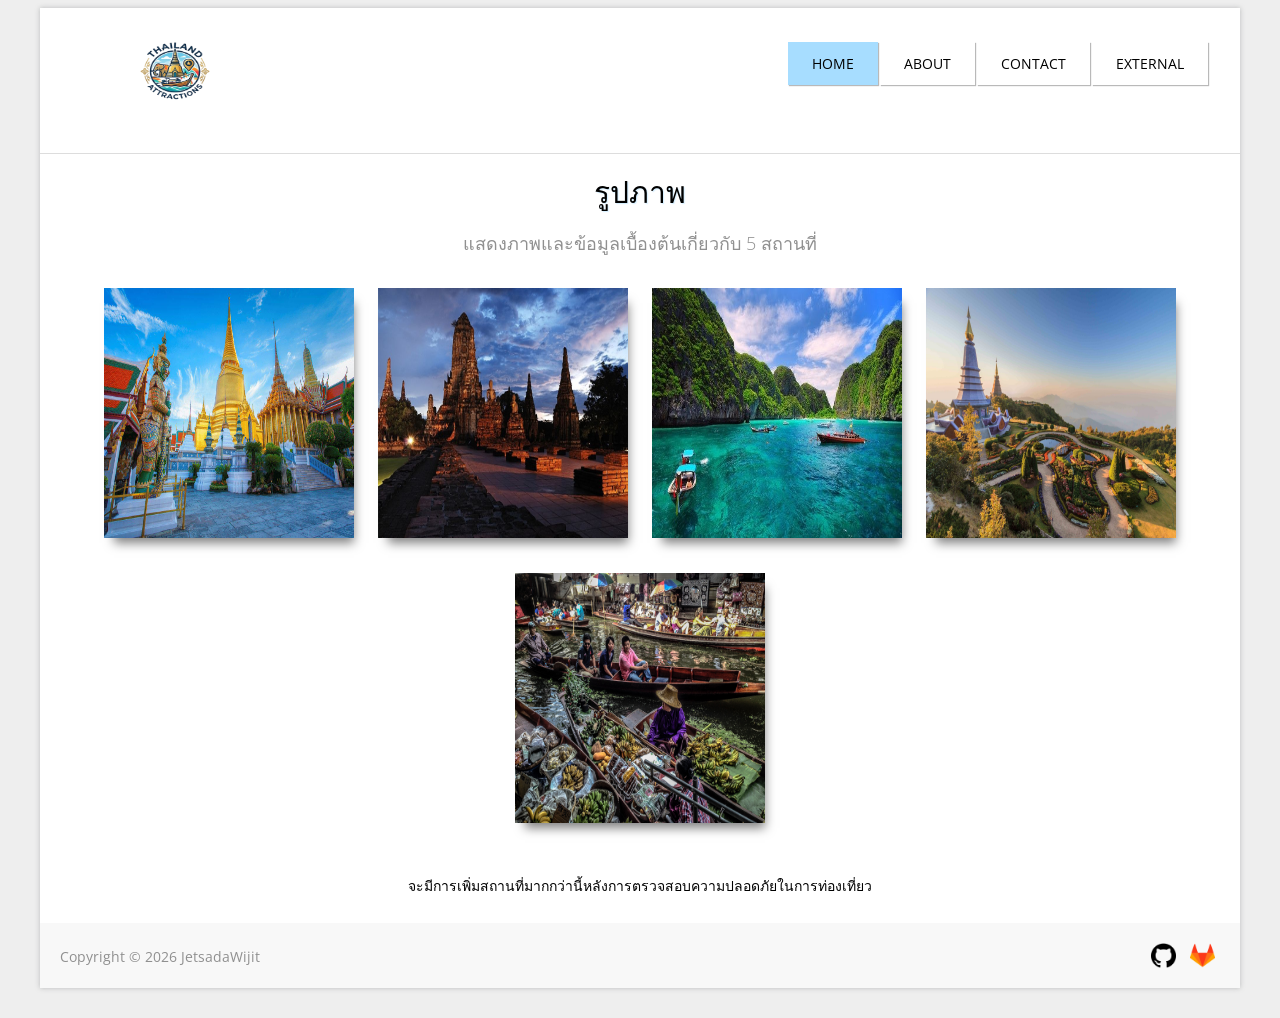
<file: index.html>
<!DOCTYPE html>
<!-- templatemo 413 flip turn -->
<!-- 
Flip Turn Template 
http://www.templatemo.com/tm-413-flip-turn
-->
<head>
    <title>Thailand Attractions</title>
    <meta name="keywords" content="" />
    <meta name="description" content="" />
    <meta charset="UTF-8">
    <meta name="viewport" content="width=device-width, initial-scale=1.0">
    <link href='http://fonts.googleapis.com/css?family=Open+Sans:400,300,700' rel='stylesheet' type='text/css'>
    <link href="css/font-awesome.min.css" rel="stylesheet" type="text/css">
    <link href="css/magnific-popup.css" rel="stylesheet"> 
    <link href="css/templatemo_style.css" rel="stylesheet" type="text/css">
    <!-- ICON -->
    <link rel="shortcut icon" href="images/logo.png" type="image/x-icon">
</head>
<body>
    <div class="main-container">
        <nav class="main-nav">
            <div id="logo" class="left"><a href="#"><img width="200" height="90" src="images/logo.png" alt="Image Not Found"></a></div>
            <ul class="nav right center-text">
                <li class="btn active">Home</li>
                <li class="btn"><a href="about.html">About</a></li>    
                <li class="btn"><a href="contact.html">Contact</a></li>
                <li class="btn"><a rel="nofollow" href="https://github.com/JetsadaWijit-UNI-BU/cs319-hw3" target="_parent">External</a></li>
            </ul>
        </nav>
        <div class="content-container">
            <header>
                <h1 class="center-text">รูปภาพ</h1>
                <h2 class="center-text">แสดงภาพและข้อมูลเบื้องต้นเกี่ยวกับ 5 สถานที่</h2>
            </header>
            <div id="portfolio-content" class="center-text">
                <div class="portfolio-page" id="page-1">
                    <div class="portfolio-group">
                        <a class="portfolio-item" href="images/watphrakaew-large.jpg">
                            <img src="images/watphrakaew-small.jpg" alt="วัดพระแก้ว">
                            <div class="detail">
                                <h3>วัดพระแก้ว (Wat Phra Kaew)</h3>
                                <p>วัดคู่บ้านคู่เมืองของไทยที่เป็นที่ประดิษฐานพระแก้วมรกต โดดเด่นด้วยสถาปัตยกรรมไทยที่งดงามตระการตาและวิจิตรบรรจงที่สุดแห่งหนึ่งในกรุงเทพมหานคร</p>
                                <span class="btn">View</span>
                            </div>
                        </a>                
                    </div>
				<div class="portfolio-group">
					<a class="portfolio-item" href="images/ayutthaya-large.jpg">
						<img src="images/ayutthaya-small.jpg" alt="อุทยานประวัติศาสตร์อยุธยา">
						<div class="detail">
							<h3>อุทยานประวัติศาสตร์อยุธยา</h3>
							<p>อดีตราชธานีของไทยที่เต็มไปด้วยร่องรอยทางประวัติศาสตร์ ซากปรักหักพังของวัดและพระราชวังโบราณที่ได้รับการขึ้นทะเบียนเป็นมรดกโลกโดยยูเนสโก</p>
							<span class="btn">View</span>
						</div>
					</a>                
				</div>
				<div class="portfolio-group">
					<a class="portfolio-item" href="images/phiphi-large.jpg">
						<img src="images/phiphi-small.jpg" alt="เกาะพีพี">
						<div class="detail">
							<h3>หมู่เกาะพีพี (Phi Phi Islands)</h3>
							<p>สวรรค์แห่งทะเลอันดามันในจังหวัดกระบี่ โด่งดังระดับโลกด้วยน้ำทะเลสีเขียวมรกตใสแจ๋ว หาดทรายขาวละเอียด และหน้าผาหินปูนที่ตั้งตระหง่าน</p>
							<span class="btn">View</span>
						</div>
					</a>                
				</div>
				<div class="portfolio-group">
					<a class="portfolio-item" href="images/doiinthanon-large.jpg">
						<img src="images/doiinthanon-small.jpg" alt="ดอยอินทนนท์">
						<div class="detail">
							<h3>ดอยอินทนนท์ (Doi Inthanon)</h3>
							<p>ยอดเขาที่สูงที่สุดในประเทศไทย สัมผัสอากาศหนาวเย็นได้ตลอดทั้งปี พร้อมชมทะเลหมอกยามเช้าและเส้นทางศึกษาธรรมชาติที่อุดมสมบูรณ์</p>
							<span class="btn">View</span>
						</div>
					</a>                
				</div>
                    <div class="portfolio-group">
                        <a class="portfolio-item" href="images/damnoensaduak-large.jpg">
                            <img src="images/damnoensaduak-small.jpg" alt="ตลาดน้ำดำเนินสะดวก">
                            <div class="detail">
                                <h3>ตลาดน้ำดำเนินสะดวก</h3>
                                <p>ตลาดน้ำที่โด่งดังที่สุดในไทย สัมผัสวิถีชีวิตริมน้ำแบบดั้งเดิมและเพลิดเพลินกับการเลือกซื้ออาหาร ผลไม้ และสินค้าพื้นเมืองจากเรือพายของพ่อค้าแม่ค้า</p>
                                <span class="btn">View</span>
                            </div>
                        </a>                
                    </div>
                </div>
            </div>
        </div>  <!-- /.content-container -->    
        <div class="content-container">
            <article class="center-text">
                <p>จะมีการเพิ่มสถานที่มากกว่านี้หลังการตรวจสอบความปลอดภัยในการท่องเที่ยว</p>
            </article>
        </div>
        <footer>
            <p>Copyright &copy; 2026 JetsadaWijit <!-- Credit: www.templatemo.com --></p>
            <div class="social right">
                <!-- นำ target="_blank" ออกจากแท็ก img -->
                <a href="https://github.com/JetsadaWijit" target="_blank"><i><img width="25" height="25" src="images/github.png" alt="GitHub"></i></a>
                <a href="https://gitlab.com/JetsadaWijit" target="_blank"><i><img width="25" height="25" src="images/gitlab.png" alt="GitLab"></i></a>
            </div>
        </footer>
    </div>
    
    <script type="text/javascript" src="js/jquery-1.11.1.min.js"></script>
    <script type="text/javascript" src="js/jquery.easing.1.3.js"></script>
    <script type="text/javascript" src="js/modernizr.2.5.3.min.js"></script>
    <script type="text/javascript" src="js/jquery.magnific-popup.min.js"></script>
</body>
</html>
</file>
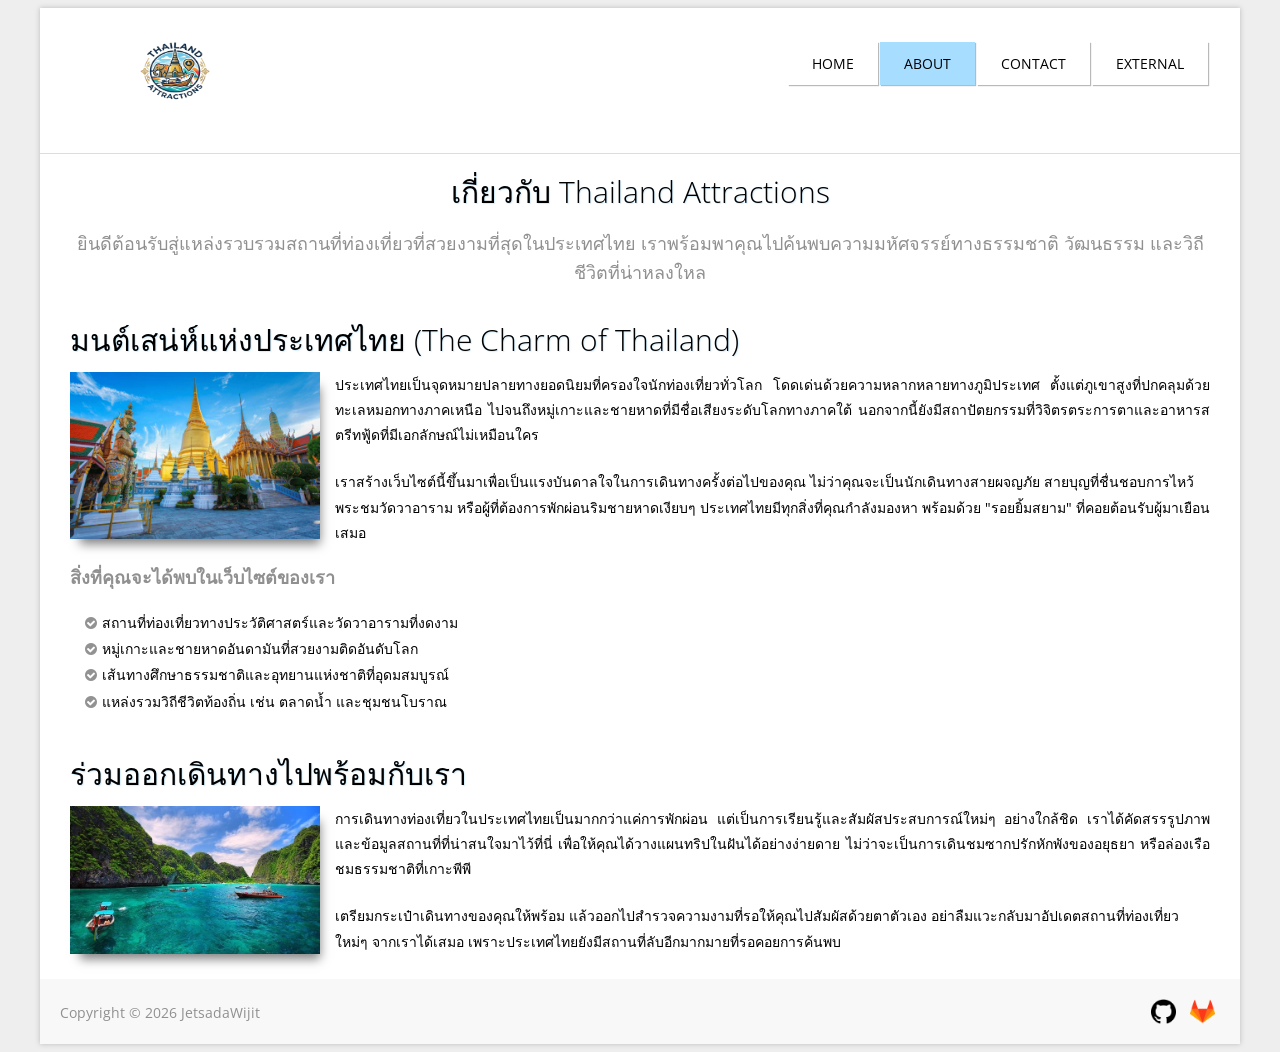
<file: about.html>
<!DOCTYPE html>
<!-- templatemo 413 flip turn -->
<!-- 
Flip Turn Template 
http://www.templatemo.com/tm-413-flip-turn
-->
<head>
    <title>Thailand Attractions - About</title>
    <meta name="keywords" content="" />
    <meta name="description" content="" />
    <meta charset="UTF-8">
    <meta name="viewport" content="width=device-width, initial-scale=1.0">
    <link href='http://fonts.googleapis.com/css?family=Open+Sans:400,300,700' rel='stylesheet' type='text/css'>
    <link href="css/font-awesome.min.css" rel="stylesheet" type="text/css">
    <link rel="stylesheet" type="text/css" href="css/templatemo_style.css">
    <!-- ICON -->
     <link rel="shortcut icon" href="images/logo.png" type="image/x-icon">
</head>
<body>
    <div class="main-container">
        <nav class="main-nav">
            <div id="logo" class="left"><a href="#"><img width="200" height="90px" src="images/logo.png" alt="Image Not Found"></a></div>
            <ul class="nav right center-text">
                <li class="btn"><a href="index.html">Home</a></li>
                <li class="btn active">About</li>            
                <li class="btn"><a href="contact.html">Contact</a></li>
                <li class="btn"><a rel="nofollow" href="https://github.com/JetsadaWijit-UNI-BU/cs319-hw3" target="_parent">External</a></li>
            </ul>
        </nav>
        <div class="content-container">
            <header>
                <h1 class="center-text">เกี่ยวกับ Thailand Attractions</h1>
                <h2 class="center-text">ยินดีต้อนรับสู่แหล่งรวบรวมสถานที่ท่องเที่ยวที่สวยงามที่สุดในประเทศไทย เราพร้อมพาคุณไปค้นพบความมหัศจรรย์ทางธรรมชาติ วัฒนธรรม และวิถีชีวิตที่น่าหลงใหล</h2>
            </header>
            <div class="templatemo-detail content">
                
                <div class="about-detail">
                    <h1>มนต์เสน่ห์แห่งประเทศไทย (The Charm of Thailand)</h1> 
                    <img src="images/watphrakaew-small.jpg" alt="วัดพระแก้ว" class="left shadow">
                    <p class="justify">ประเทศไทยเป็นจุดหมายปลายทางยอดนิยมที่ครองใจนักท่องเที่ยวทั่วโลก โดดเด่นด้วยความหลากหลายทางภูมิประเทศ ตั้งแต่ภูเขาสูงที่ปกคลุมด้วยทะเลหมอกทางภาคเหนือ ไปจนถึงหมู่เกาะและชายหาดที่มีชื่อเสียงระดับโลกทางภาคใต้ นอกจากนี้ยังมีสถาปัตยกรรมที่วิจิตรตระการตาและอาหารสตรีทฟู้ดที่มีเอกลักษณ์ไม่เหมือนใคร</p>
                    <br><p>เราสร้างเว็บไซต์นี้ขึ้นมาเพื่อเป็นแรงบันดาลใจในการเดินทางครั้งต่อไปของคุณ ไม่ว่าคุณจะเป็นนักเดินทางสายผจญภัย สายบุญที่ชื่นชอบการไหว้พระชมวัดวาอาราม หรือผู้ที่ต้องการพักผ่อนริมชายหาดเงียบๆ ประเทศไทยมีทุกสิ่งที่คุณกำลังมองหา พร้อมด้วย "รอยยิ้มสยาม" ที่คอยต้อนรับผู้มาเยือนเสมอ</p>
                    <h3 class="subtitle">สิ่งที่คุณจะได้พบในเว็บไซต์ของเรา</h3>
                    <ul class="checkmark pad-left">
                        <li>สถานที่ท่องเที่ยวทางประวัติศาสตร์และวัดวาอารามที่งดงาม</li>
                        <li>หมู่เกาะและชายหาดอันดามันที่สวยงามติดอันดับโลก</li>
                        <li>เส้นทางศึกษาธรรมชาติและอุทยานแห่งชาติที่อุดมสมบูรณ์</li>
                        <li>แหล่งรวมวิถีชีวิตท้องถิ่น เช่น ตลาดน้ำ และชุมชนโบราณ</li>
                    </ul>
                    
                    <br>
                    
                    <h1>ร่วมออกเดินทางไปพร้อมกับเรา</h1>  
                    <img src="images/phiphi-small.jpg" alt="เกาะพีพี" class="left shadow">
                    <p class="justify">การเดินทางท่องเที่ยวในประเทศไทยเป็นมากกว่าแค่การพักผ่อน แต่เป็นการเรียนรู้และสัมผัสประสบการณ์ใหม่ๆ อย่างใกล้ชิด เราได้คัดสรรรูปภาพและข้อมูลสถานที่ที่น่าสนใจมาไว้ที่นี่ เพื่อให้คุณได้วางแผนทริปในฝันได้อย่างง่ายดาย ไม่ว่าจะเป็นการเดินชมซากปรักหักพังของอยุธยา หรือล่องเรือชมธรรมชาติที่เกาะพีพี</p>
                    <br><p>เตรียมกระเป๋าเดินทางของคุณให้พร้อม แล้วออกไปสำรวจความงามที่รอให้คุณไปสัมผัสด้วยตาตัวเอง อย่าลืมแวะกลับมาอัปเดตสถานที่ท่องเที่ยวใหม่ๆ จากเราได้เสมอ เพราะประเทศไทยยังมีสถานที่ลับอีกมากมายที่รอคอยการค้นพบ</p>
                </div>  
                
            </div>
        </div> <!-- /.content-container -->     
        <footer>
            <p>Copyright &copy; 2026 JetsadaWijit <!-- Credit: www.templatemo.com --></p>
            <div class="social right">
                <a href="https://github.com/JetsadaWijit" target="_blank"><i><img width="25px" height="25px" src="images/github.png" alt=""></i></a>
                <a href="https://gitlab.com/JetsadaWijit" target="_blank"><i><img width="25px" height="25px" src="images/gitlab.png" alt=""></i></a>
            </div>
        </footer>
    </div>  
</body>
</html>
</file>
<file: css/templatemo_style.css>
/*

Flip Turn Template 

http://www.templatemo.com/tm-413-flip-turn

	1. CSS resets
	2. Universal styles
	3. Portfolio styles
	4. CSS3 flip
	5. Timeline styles
	6. Contact styles
	7. Media queries
*/


/* 1. CSS resets 
--------------------------------------*/
p {	margin: 0; }
ul { padding: 0; }
li { list-style: none; }
a { text-decoration: none; }

/*  2. Universal styles
--------------------------------------*/

* {	font-family: 'Open Sans', sans-serif; }
body { background-color: #eee; }

h1 {
	font-size: 30px;
	line-height: 1.5;
	text-shadow: 1px 1px 1px rgba(167, 221, 255, 0.5);
	margin: 0 0 10px 0;
}

h2 { color: #909090; }

h1, h2, h3 { font-weight: 300; }

h2, h3, footer i { font-size: 18px; }

p, form, ul { font-size: 14px; }

.subtitle { font-weight: bold; color: #909090; }

.portfolio-group .detail p { font-size: 12px; }

footer p, address {	font-size: 14px; }

#templatemo_timeline .time_line_paragraph h1 { font-size: 24px; }

#logo a {	
	color: #909090; 
	margin-left: 15px;
	margin-right: 15px;
}
#logo, #templatemo_timeline i {	font-size: 50px; }

.main-container { 
	max-width: 1200px;
	margin: 0 auto;	
	background: white;
	box-shadow: 0 0 5px rgba(107, 110, 112, 0.4); 
}

.content-container {
	box-sizing: border-box;
	max-width: 1170px;
	width: 100%;
	margin: 0 auto;
	padding: 15px;
}
.content { padding-top: 15px; }

.main-nav { border-bottom: #DDDDDD 1px solid; }

.main-nav li {
	margin-right: 2px;
	background-color: rgba(255, 255, 255, 1);
	box-shadow: 1px 1px 1px rgba(80, 80, 80, 0.4);
}

.main-nav li a { display: block; padding: 12px 24px; }

.main-nav li.active { background-color: #A7DDFF; padding: 12px 24px; }

.main-nav li a:hover { background-color: #A7DDFF; }

nav {
	overflow: hidden;
	padding: 20px 30px 20px 20px;
}

ul.nav {
	display: -webkit-flex;
	display: -ms-flexbox;
	display: flex;
	-webkit-justify-content: center;
	-ms-flex-pack: center;
	justify-content: center;
}

ul.nav li {	cursor: pointer; display: inline-block; }
ul.nav li.active {	cursor: default; }
ul.nav li, .portfolio-group .detail h3, .templatemo_form button {
	text-transform: uppercase;
}

p { line-height: 1.8em; }
a { color: black; }
i {	color: #909090; }
footer {
	margin-top: 10px;
	padding: 15px 20px 10px 20px;
	overflow: hidden;
	background-color: rgba(237, 237, 237, 0.4);
	clear: both;
}
footer p {	
	float: left;
	margin-top: 6px;
	color: #909090;
}
footer i {	
	display: inline-block;
	padding: 5px; 
}
footer i:hover, footer i:active { color: #A7DDFF; }

ul.checkmark li:before { /*http://astronautweb.co/snippet/font-awesome/*/
	font-family: 'FontAwesome'; 
	content: '\f058'; 
	margin:0 5px 0 -15px; 
	color: #929292; 
} 
ul.pad-left {	
	overflow: auto;	
	padding-left: 30px;	
	line-height: 1.8em; 
}
img.shadow { box-shadow: 5px 10px 10px -5px rgba(0,0,0,0.5); }
p.justify { text-align: justify; }
.templatemo-detail img { 
	max-width: 250px; 
	width: 100%; 
	height: auto;
	margin-right: 15px;	
	margin-bottom: 15px; 
}
.fa { margin: 6px; }
.left { float: left; }
.right { float: right; }
.center-text { text-align: center; }

/* 3. Portfolio styles
-----------------------------------------*/
#portfolio-content {
	margin:  0 auto;
	display:-webkit-flex;
	display: -ms-flexbox;
	display: flex;
	-webkit-flex-flow: row wrap;
	-ms-flex-flow: row wrap;
	flex-flow: row wrap;
	-webkit-justify-content: space-around;
    -ms-flex-pack: distribute;
    justify-content: space-around;
}
#portfolio-content img { 
	width: 250px; 
	height: 250px; 
}
.portfolio-group {
	display: inline-block;
	width: 250px;
	height: 250px;
	position: relative;
	margin: 15px 10px;
}
.portfolio-group img {
	width:100%;
	height:100%;
	position:absolute;
	display:block;
	box-shadow: 5px 10px 10px -5px rgba(0,0,0,0.5);
}
.portfolio-group .detail {
	display:block;
	width:100%;
	height:100%;	
	position:absolute;
	background-color: rgba(255, 255, 255, 0.7);
	box-shadow: 5px 10px 10px -5px rgba(0,0,0,0.5);
}
.portfolio-group .detail h3 {
	padding: 15px 10px 0 10px;
}
.portfolio-group .detail p {
	text-align: justify;
	padding: 10px;
	line-height: 1.8em;
}
.portfolio-item { 
	display:block; 
	width:100%; 
	height:100%; 
}
.portfolio-item .btn {
	width: 80px;
	height: 30px;
	border: 1px solid rgba(0, 0, 0, 0.09);
	background-color: rgba(255, 255, 255, 0.5);
	-webkit-box-shadow: 1px 1px 1px rgba(51, 51, 51, 0.44);
	-ms-box-shadow: 1px 1px 1px rgba(51, 51, 51, 0.44);
	box-shadow: 1px 1px 1px rgba(51, 51, 51, 0.44);
}
.portfolio-item .btn:hover { background-color: #ddd; }
.pagination { width: 100%; }
.pagination li {
	width: 30px;
	height: 30px;
	line-height: 30px;	
	background-color: white;
	-webkit-box-shadow: 1px 1px 1px rgba(51,51,51,0.4);
	-ms-box-shadow: 1px 1px 1px rgba(51,51,51,0.4);
	box-shadow: 1px 1px 1px rgba(51,51,51,0.4);
	margin-right: 10px;
	border: 1px solid rgba(44, 44, 44, 0.1);
}
.pagination li:last-child {	margin-right: 0; }
.pagination li.active, .pagination li:hover { background-color: #A7DDFF; }

/*  4. CSS3 flip
	http://stackoverflow.com/questions/13474210/css3-3d-flip-animation-ie10-transform-origin-preserve-3d-workaround
	http://www.cssplay.co.uk/menu/css3-3d-card.html
	http://cssdeck.com/labs/gddxuzki
-------------------------------------------------------------------------------------*/
.portfolio-group .portfolio-item img,  .portfolio-group .portfolio-item .detail {
	-webkit-transition:0.5s ease-in-out;
	-moz-transition:0.5s ease-in-out;
	transition:0.5s ease-in-out;
}
.portfolio-group .detail {
	-moz-transform:perspective(800px) rotateY(180deg);
	-webkit-transform:perspective(800px) rotateY(180deg);
	transform:perspective(800px) rotateY(180deg);
}
.portfolio-group img {
	-moz-transform:perspective(800px) rotateY(0deg);
	-webkit-transform:perspective(800px) rotateY(0deg);
	transform:perspective(800px) rotateY(0deg);
}
.portfolio-item:hover > .detail {
	-moz-transform:perspective(800px) rotateY(0);
	-webkit-transform:perspective(800px) rotateY(0);
	transform:perspective(800px) rotateY(0);	
}
.portfolio-item:hover > img {
	-webkit-transform:perspective(800px) rotateY(-179.9deg);
	-moz-transform:perspective(800px) rotateY(-179.9deg);
	transform:perspective(800px) rotateY(-179.9deg);	
}
.portfolio-group img, .portfolio-group .detail {
	-webkit-backface-visibility: hidden;
	-moz-backface-visibility: hidden;
	-ms-backface-visibility: hidden;
	-o-backface-visibility: hidden;
	backface-visibility: hidden;
}

/* 5. Timeline styles
--------------------------------------------------------------*/
#templatemo_timeline { background: #fff; }
#templatemo_timeline .container-fluid {
    background: url("../images/time_line_bg.jpg") repeat-y center top;
}
#templatemo_timeline .time_line_caption {
    background: #f15556;
    padding: 10px 20px 10px 20px ;
    border-radius: 5px;
    line-height: 40px;
    clear: both;
    color: #fff; 
}
#templatemo_timeline .time_line_paragraph {
    background: #e6e6e6;
    border-radius: 5px;
    margin-top: 50px;
    overflow: hidden;
}
#templatemo_timeline {	margin-top: -50px; }
#templatemo_timeline .time_line_paragraph a {
    color: #000;
    text-decoration: underline;
}
#templatemo_timeline .time_line_paragraph h1 {
    text-align: left;
    margin: 0;    
    line-height: 30px;
    color: #000;
    padding: 20px 20px 20px 20px;
    clear: both;
}
#templatemo_timeline .time_line_paragraph p {
    padding: 0px 20px 20px 20px;
    text-align: left;
    margin: 0;
    line-height: 2em;
    color: #000;
}
#templatemo_timeline i { padding: 20px 20px 0 0; }

/*	6. Contact Styles 
--------------------------------------------------------------*/
.templatemo_contactmap {
	float: left;
	width: 60%; 
	height: auto; 
	max-width: 680px; 
	max-height: 400px; 
	padding-right: 15px;
	margin-bottom: 30px;
	box-sizing: border-box;
}
#templatemo_map { 
	width: 100%; 
	height: 400px; 
}
form {
	float: right;
	font-weight: 400;	
  	max-width: 470px;
  	width: 40%;
}
address {
	margin: 15px 0px;
}
span.btn {
	display: block;
	font-size: 12px;
	line-height: 30px;
	margin: 0 auto;
	text-transform: uppercase;
	border: none; 
	cursor: pointer; 
}
.templatemo_form button {
  width: 160px;
  line-height: 34px;
  color: #ffffff;
  border-radius: 10px;
  background: #6380df;
  border: none;
  margin-top: 10px;
}
.templatemo_form button:hover {
	background-color: #1c47d3;
}
.templatemo_form input {
	height: 34px;	
	margin-bottom: 5px;
	border-radius: 10px;
}
.templatemo_form textarea {
  	height: 130px;
    border-radius: 10px;
}
.templatemo_form input, .templatemo_form textarea {
	font-family: 'Open Sans', sans-serif; /* for Firefox */
	font-size: 14px; 
	padding: 6px 2%;
	width: 95%;
	border: 1px solid #e5e5e5;
}

/* 7. Media queries 
-----------------------------------------------------*/
@media screen and (max-width: 980px) {
	.templatemo_contactmap { 
		width: 100%; 
		max-width: 600px; 
		margin-left: auto; 
		margin-right: auto;
		padding: 0;
		float: none;
	}
	form {	
		float: none;
		max-width: 600px; 
		width: 100%;
		margin: 15px auto;
	}
}
@media screen and (max-width: 806px) and (min-width: 701px) {
	#logo {
		float: none;
		text-align: center;
	}
	.main-nav ul { float: none;	}
}
@media screen and (max-width: 700px) {
	#logo {
		float: none;
		text-align: center;
	}
	.main-nav ul {
		display: block;
		float: none;
		padding: 0;
	}
	.main-nav ul.nav li {
		width: 96%;

	}
	.main-nav ul.nav li a { padding: 2%; }
	.main-nav ul.nav li.active { padding: 0; padding: 2% 0; }
	.main-nav ul.nav li a:hover { padding: 2%; }

	header {
		padding-top: 0;
		padding-bottom: 0;
	}
	h1 { margin-top: 0;	}
	h2 { margin-bottom: 20px; }
	form {
		width: 100%;
	}
}
@media screen and (max-width: 600px) {
	.about-detail ul { padding-left: 20px;	}
	img.left {
		float: none;
		display: block;
		margin-left: auto;
		margin-right: auto;
	}
	footer p {
		float: right;
		margin-bottom: 15px;
	}
	.social { clear: both; }
}
@media screen and (max-width:480px) {
	.main-nav li { 
		margin-left: 0; 
		margin-right: 0;	
	}
	.main-nav ul.nav li.active { padding: 0; padding: 2% 0; }
}
@media screen and (max-width:400px) {
	.main-nav li {
		width: 80px;
	    margin-left: 0;
	    margin-right: 0;
	    font-size: 12px;
	    text-align: center;
	    line-height: 30px;
	}
	.main-nav ul.nav li a { padding: 2%; }
	.main-nav ul.nav li.active { padding: 0; padding: 2% 0; }
	.main-nav ul.nav li a:hover { padding: 2%; }
}
</file>
